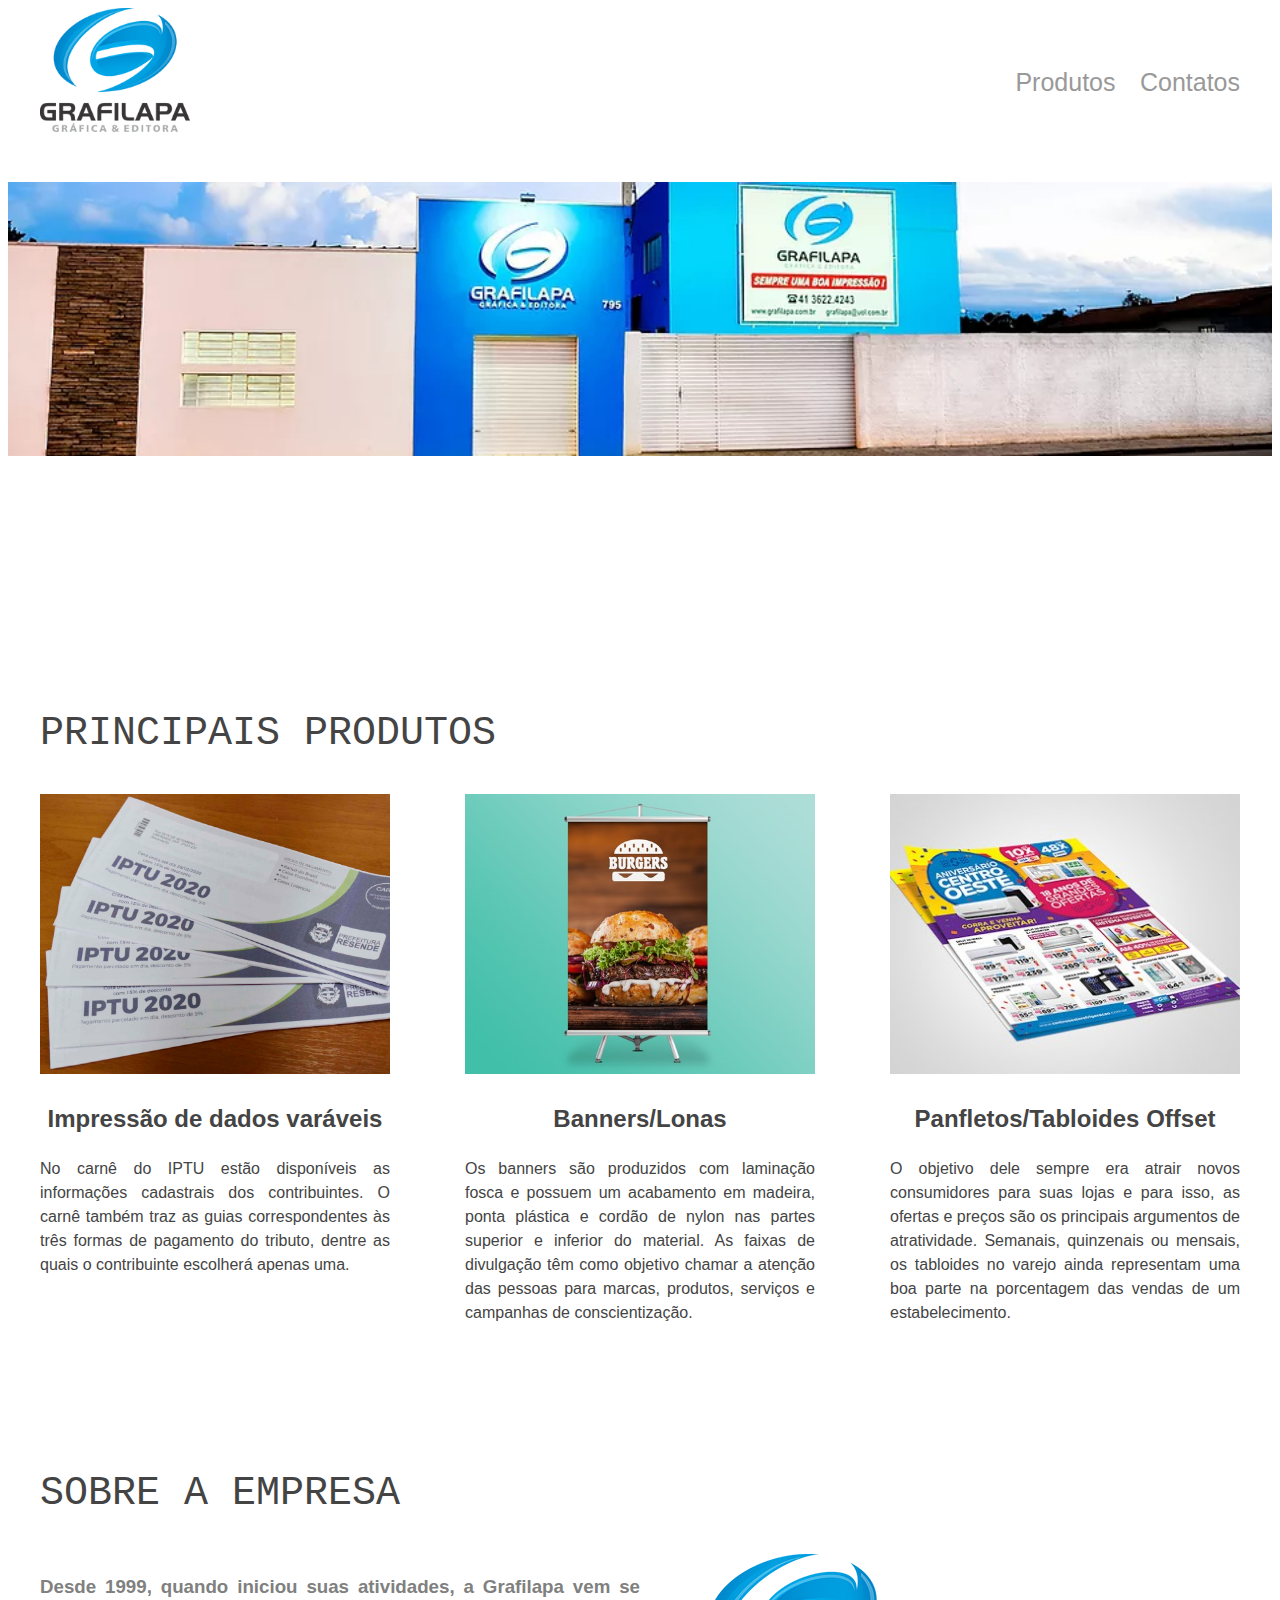
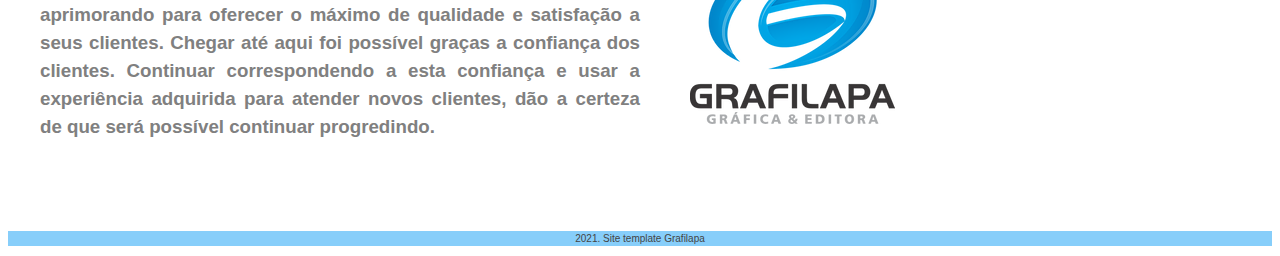
<file: index.html>
<!DOCTYPE html>
<html>
<head>
	<title>Grafilapa</title>
	<meta charset="UTF-8">
	<meta name="author" content="Guilherme Mendes">
	<meta name="description" content="#">
	<meta name="keywords" content="#">
	<link rel="stylesheet" type="text/css" href="css/style.css">
</head>
<body>
	<div class="container">
		<header>
			<a href="index.html" target="_self"><img src="img/logo.jpg" alt="banner" class="marca"></a>
			<nav>
				<ul>
					<li><a href="produtos.html">Produtos</a></li>
					<li><a href="contato.html">Contatos</a></li>
				</ul>
			</nav>
		</header>
		<div class="banner">
			<img src=img/banner.jpg alt="foto fachada">
		</div>
		<div class="titulo">
			<h1>PRINCIPAIS PRODUTOS</h1>
		</div>
		<section class="index">
			<div class="coluna">
				<img src="img/carnes.jpg" alt="carnes" class="foto-coluna">
				<h2>Impressão de dados varáveis</h2>
				<p>No carnê do IPTU estão disponíveis as informações cadastrais dos contribuintes. O carnê também traz as guias correspondentes às três formas de pagamento do tributo, dentre as quais o contribuinte escolherá apenas uma. </p>
			</div>
			<div class="coluna">
				<img src="img/bannerprod.jpg" alt="banner" class="foto-coluna">
				<h2>Banners/Lonas</h2>
				<p>Os banners são produzidos com laminação fosca e possuem um acabamento em madeira, ponta plástica e cordão de nylon nas partes superior e inferior do material. As faixas de divulgação têm como objetivo chamar a atenção das pessoas para marcas, produtos, serviços e campanhas de conscientização.
				</p>
			</div>
			<div class="coluna">
				<img src="img/tabloide.jpg" alt="tabloide" class="foto-coluna">
				<h2>Panfletos/Tabloides Offset </h2>
				<p>O objetivo dele sempre era atrair novos consumidores para suas lojas e para isso, as ofertas e preços são os principais argumentos de atratividade. Semanais, quinzenais ou mensais, os tabloides no varejo ainda representam uma boa parte na porcentagem das vendas de um estabelecimento.
				</p>
			</div>
		</section>
		<div class="titulo">
			<h1>SOBRE A EMPRESA</h1>	
		</div>
		<div class="sobreemp">
			<h3>Desde 1999, quando iniciou suas atividades, a Grafilapa vem se aprimorando para oferecer o máximo de qualidade e satisfação a seus clientes. Chegar até aqui foi possível graças a confiança dos clientes.
			Continuar correspondendo a esta confiança e usar a experiência adquirida para atender novos clientes, dão  a certeza de que será possível  continuar progredindo.</h3>
			<img src="img/logo.jpg" alt="logo sobre">		
		</div>
	<footer>
		<p class="footer">2021. Site template Grafilapa</p>
	</footer>	
	</div>
</body>
</html>
</file>
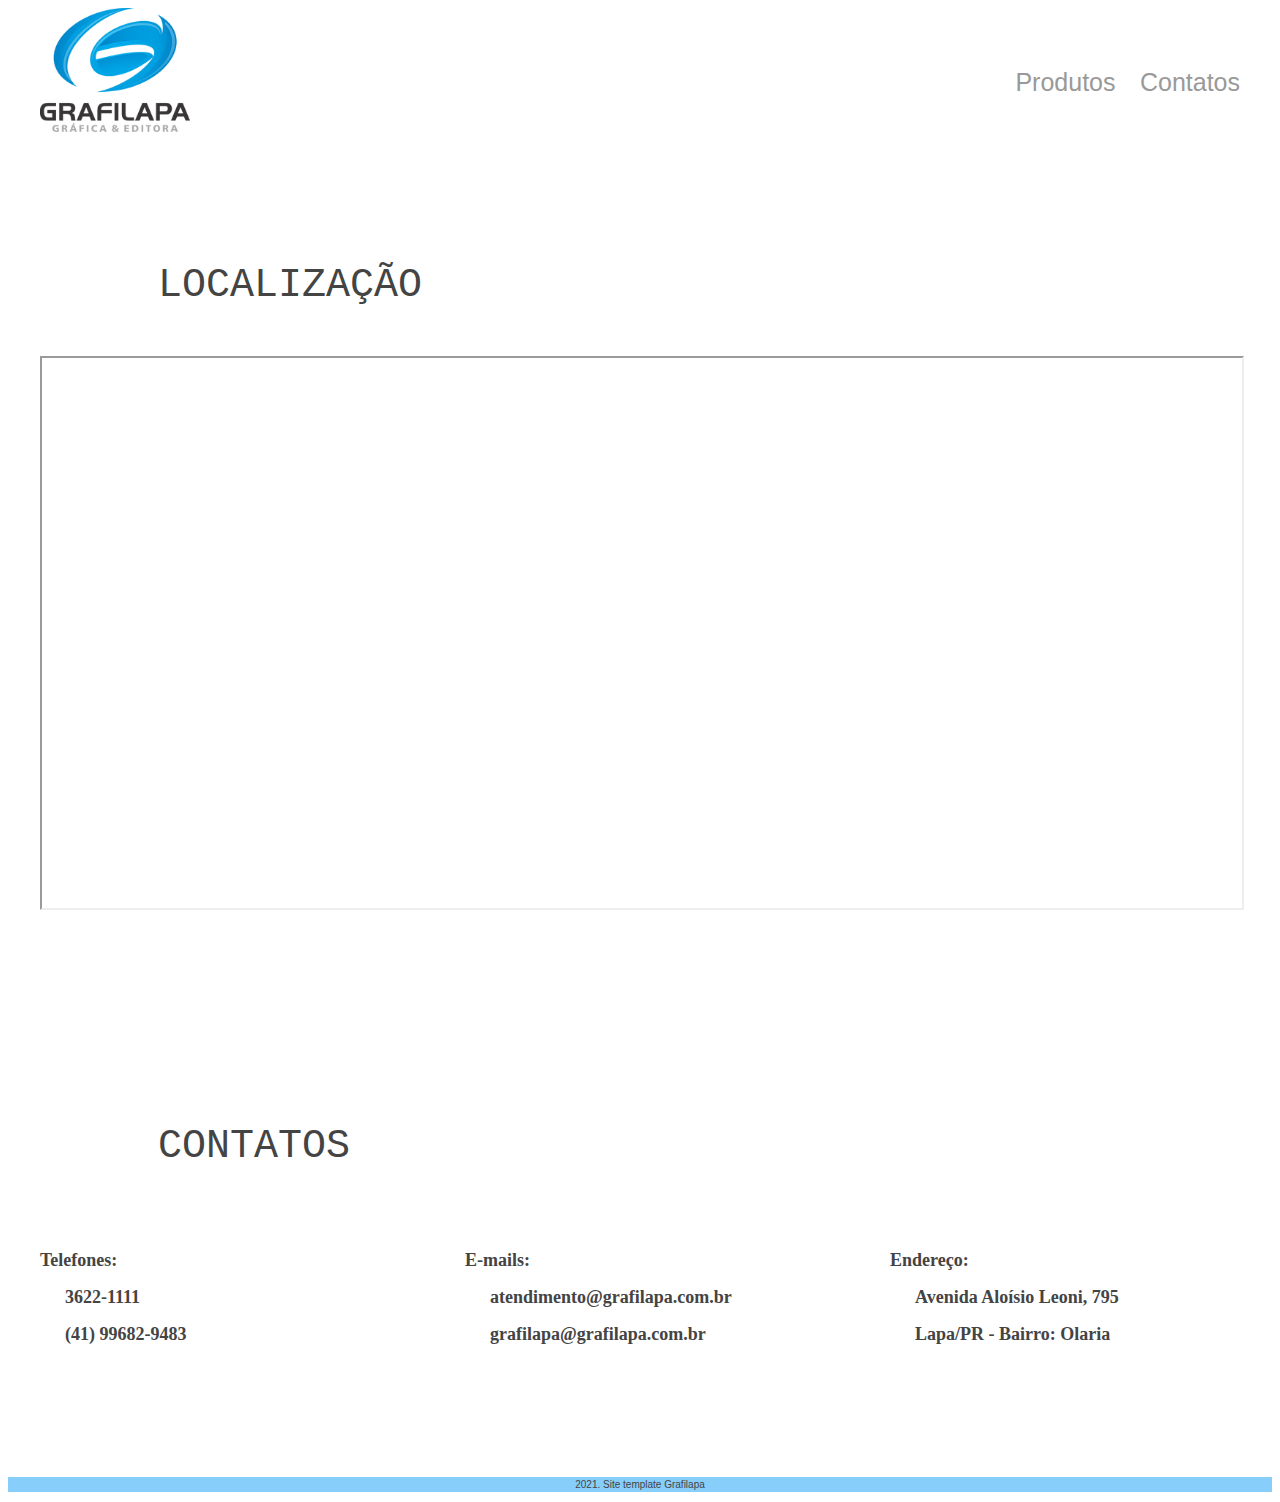
<file: contato.html>
<!DOCTYPE html>
<html>
<head>
	<title>Produtos</title>
	<meta charset="UTF-8">
	<meta name="author" content="Guilherme Mendes">
	<meta name="description" content="#">
	<meta name="keywords" content="#">
	<link rel="stylesheet" type="text/css" href="css/style.css">
</head>
<body>
	<div class="container">
		<header>
			<a href="index.html" target="_self"><img src="img/logo.jpg" alt="banner" class="marca"></a>
			<nav>
				<ul>
					<li><a href="produtos.html">Produtos</a></li>
					<li><a href="contato.html">Contatos</a></li>
				</ul>
			</nav>
		</header>
		<div class="index2">
			<h1>LOCALIZAÇÃO</h1>
		</div>
		<div class="mapa">
			<iframe src="https://www.google.com/maps/embed?pb=!1m14!1m8!1m3!1d1796.5403800086226!2d-49.7280424!3d-25.7678959!3m2!1i1024!2i768!4f13.1!3m3!1m2!1s0x0%3A0x3957df22fb9d718c!2sGrafilapa!5e0!3m2!1sen!2sbr!4v1619407637015!5m2!1sen!2sbr"
			width="1200" height="550"></iframe>
		</div>
		<div class="index2">
			<h1>CONTATOS</h1>
		</div>
		<section class="contatos">
			<div class="contato">
				<h5>Telefones:</h5>
				<h6>3622-1111</h6>
				<h6>(41) 99682-9483</h6>
			</div>
			<div class="contato">
				<h5>E-mails:</h5>
				<h6>atendimento@grafilapa.com.br</h6>
				<h6>grafilapa@grafilapa.com.br</h6>
			</div>
			<div class="contato">
				<h5>Endereço:</h5>
				<h6>Avenida Aloísio Leoni, 795</h6>
				<h6>Lapa/PR - Bairro: Olaria</h6>
			</div>
		</section>
	<footer>
		<p class="footer">2021. Site template Grafilapa</p>
	</footer>	
	</div>
</body>
</html>
</file>
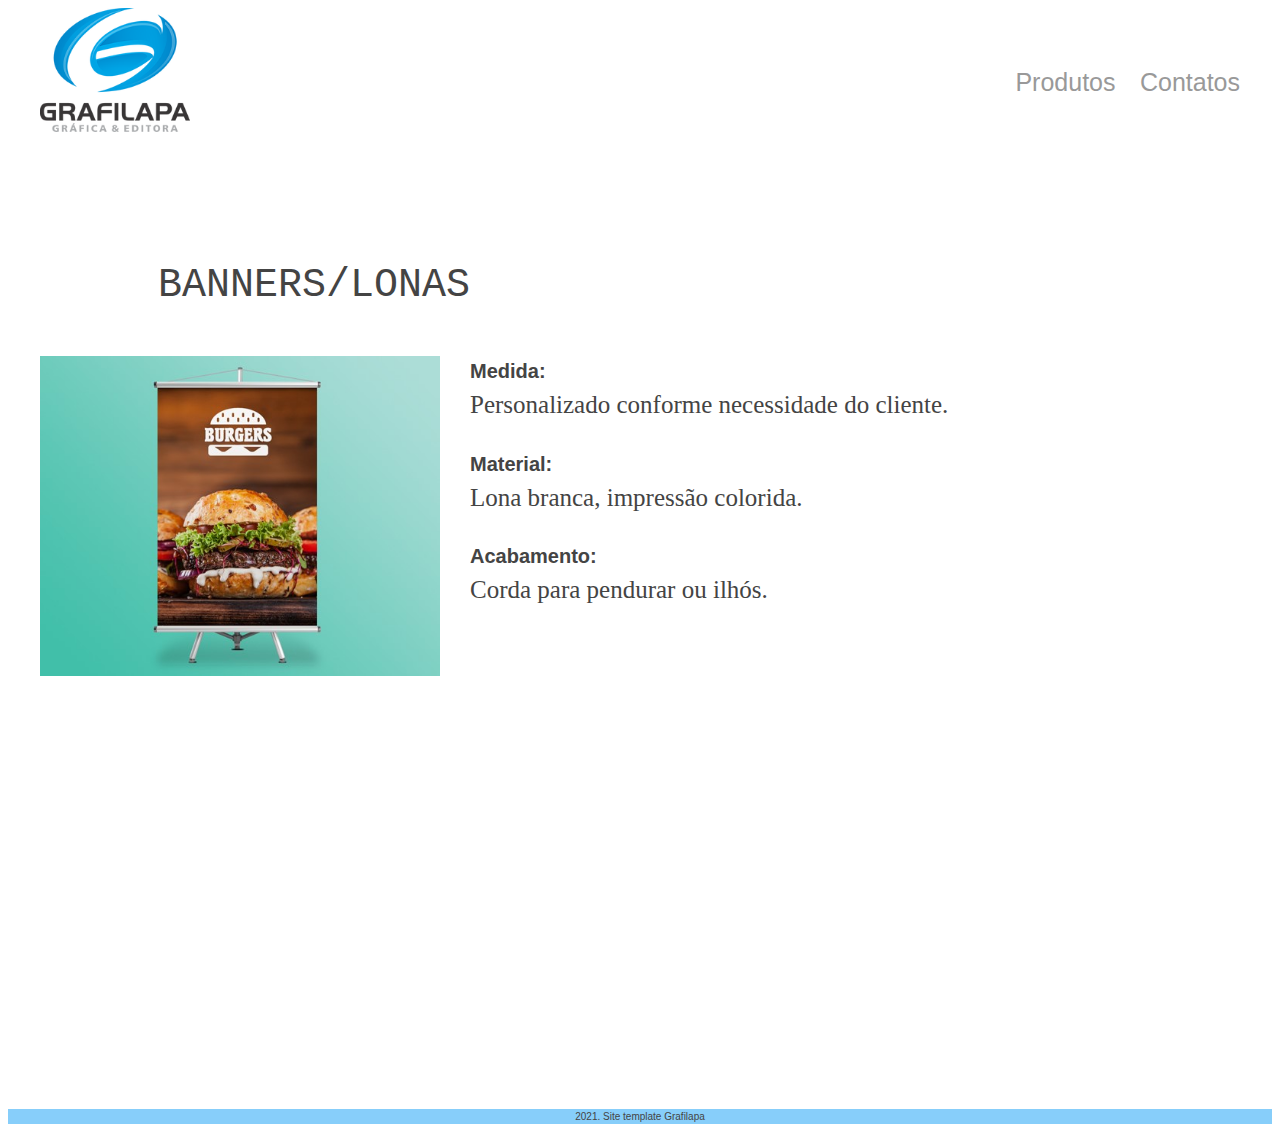
<file: prod1.html>
<!DOCTYPE html>
<html>
<head>
	<title>Banners/Lonas</title>
	<meta charset="UTF-8">
	<meta name="author" content="Guilherme Mendes">
	<meta name="description" content="#">
	<meta name="keywords" content="#">
	<link rel="stylesheet" type="text/css" href="css/style.css">
</head>
<body>
	<div class="container">
		<header>
			<a href="index.html" target="_self"><img src="img/logo.jpg" alt="banner" class="marca"></a>
			<nav>
				<ul>
					<li><a href="produtos.html">Produtos</a></li>
					<li><a href="contato.html">Contatos</a></li>
				</ul>
			</nav>
		</header>
		<div class="index2">
			<h1>BANNERS/LONAS</h1>
		</div>
		<div class="produtos">
			<img src="img/bannerprod.jpg" alt="banners" class="produto">
			<strong>Medida:</strong>
			<p>Personalizado conforme necessidade do cliente.</p>	
			<strong>Material:</strong>
			<p>Lona branca, impressão colorida.</p>	
			<strong>Acabamento:</strong>
			<p>Corda para pendurar ou ilhós.</p>		
		</div>	
	<footer>
		<p class="footer">2021. Site template Grafilapa</p>
	</footer>	
	</div>
</body>
</html>
</file>
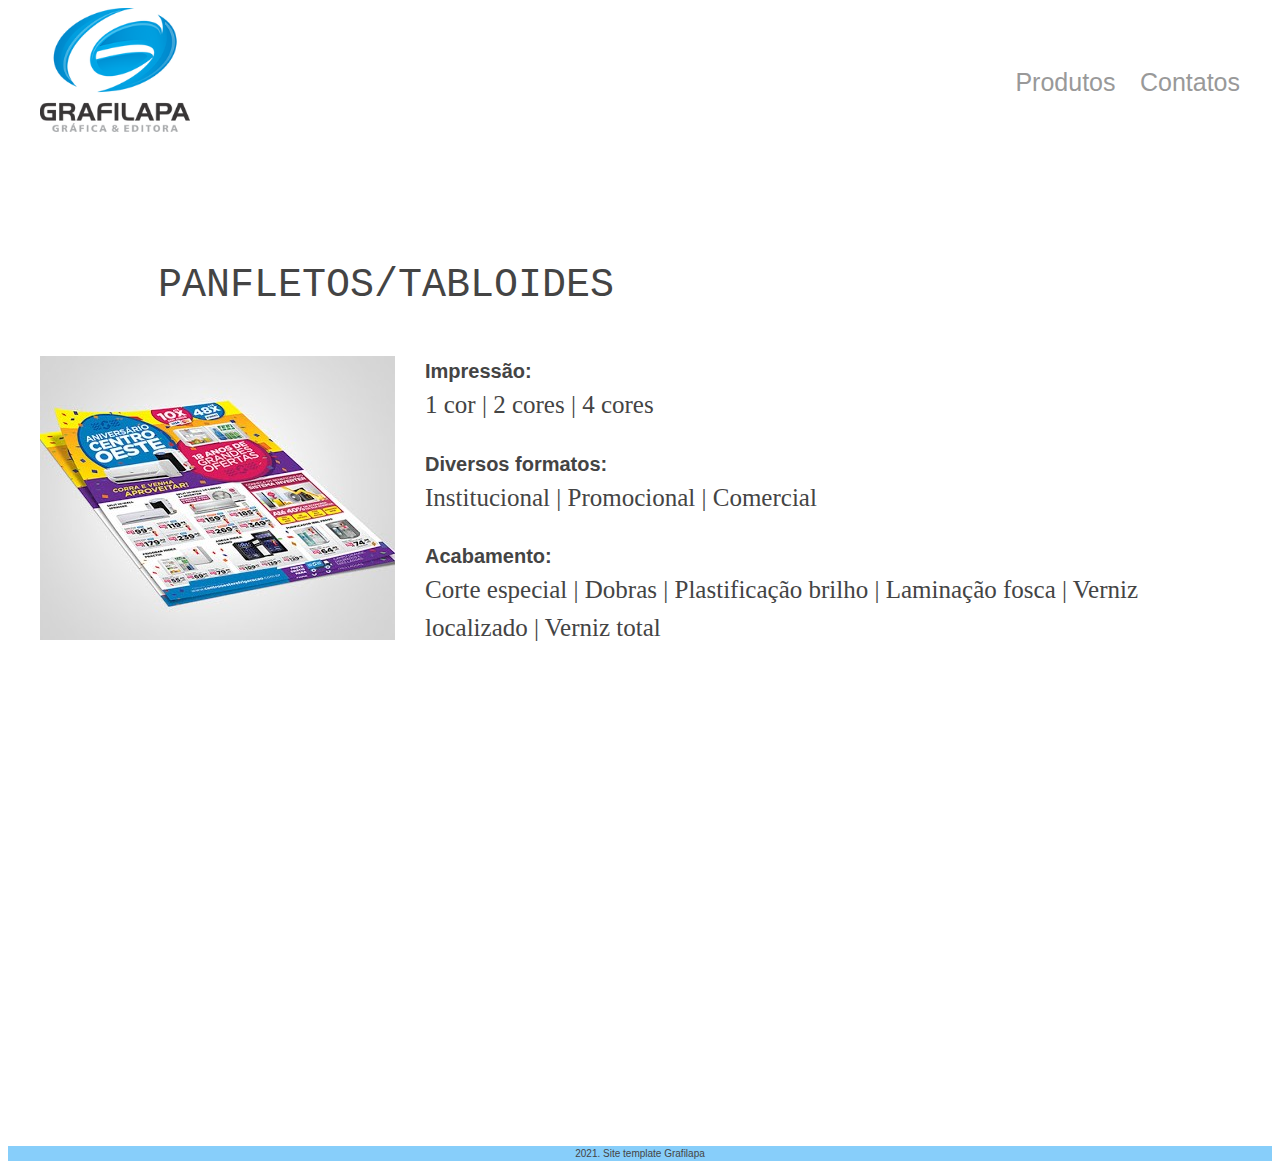
<file: prod2.html>
<!DOCTYPE html>
<html>
<head>
	<title>Banners/Lonas</title>
	<meta charset="UTF-8">
	<meta name="author" content="Guilherme Mendes">
	<meta name="description" content="#">
	<meta name="keywords" content="#">
	<link rel="stylesheet" type="text/css" href="css/style.css">
</head>
<body>
	<div class="container">
		<header>
			<a href="index.html" target="_self"><img src="img/logo.jpg" alt="banner" class="marca"></a>
			<nav>
				<ul>
					<li><a href="produtos.html">Produtos</a></li>
					<li><a href="contato.html">Contatos</a></li>
				</ul>
			</nav>
		</header>
		<div class="index2">
			<h1>PANFLETOS/TABLOIDES</h1>
		</div>
		<div class="produtos">
			<img src="img/tabloide.jpg" alt="banners" class="produto">
			<strong>Impressão:</strong>
			<p>1 cor | 2 cores | 4 cores</p>	
			<strong>Diversos formatos:</strong>
			<p>Institucional | Promocional | Comercial</p>	
			<strong>Acabamento:</strong>
			<p>Corte especial | Dobras | Plastificação brilho | Laminação fosca | Verniz localizado | Verniz total</p>		
		</div>	
	<footer>
		<p class="footer">2021. Site template Grafilapa</p>
	</footer>	
	</div>
</body>
</html>
</file>
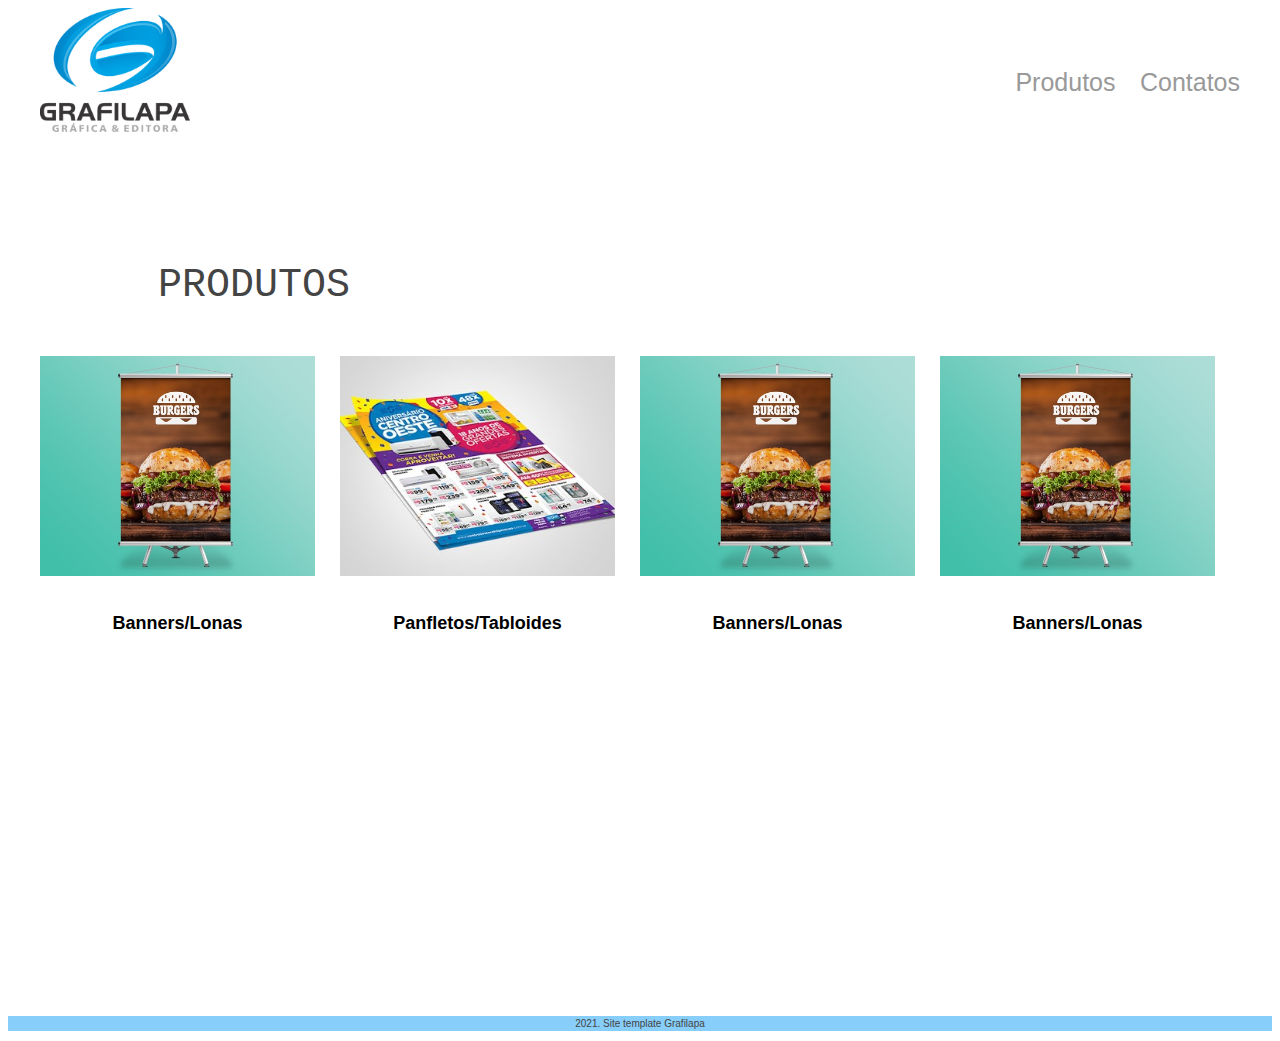
<file: produtos.html>
<!DOCTYPE html>
<html>
<head>
	<title>Produtos</title>
	<meta charset="UTF-8">
	<meta name="author" content="Guilherme Mendes">
	<meta name="description" content="#">
	<meta name="keywords" content="#">
	<link rel="stylesheet" type="text/css" href="css/style.css">
</head>
<body>
	<div class="container">
		<header>
			<a href="index.html" target="_self"><img src="img/logo.jpg" alt="banner" class="marca"></a>
			<nav>
				<ul>
					<li><a href="produtos.html">Produtos</a></li>
					<li><a href="contato.html">Contatos</a></li>
				</ul>
			</nav>
		</header>
		<div class="index2">
			<h1>PRODUTOS</h1>
		</div>
		<section class="listaprodutos">
			<div class="colunaprod">
				<a href="prod1.html"><img src="img/bannerprod.jpg" alt="banners" class="listaprod"></a>
				<a href="prod1.html"><h4>Banners/Lonas</h4></a>
			</div>
			<div class="colunaprod">
				<a href="prod2.html"><img src="img/tabloide.jpg" alt="banners" class="listaprod"></a>
				<a href="prod2.html"><h4>Panfletos/Tabloides</h4></a>
			</div>
			<div class="colunaprod">
				<a href="prod3.html"><img src="img/bannerprod.jpg" alt="banners" class="listaprod"></a>
				<a href="prod3.html"><h4>Banners/Lonas</h4></a>
			</div>
			<div class="colunaprod">
				<a href="prod4.html"><img src="img/bannerprod.jpg" alt="banners" class="listaprod"></a>
				<a href="prod4.html"><h4>Banners/Lonas</h4></a>
			</div>
		</section>		
	<footer>
		<p class="footer">2021. Site template Grafilapa</p>
	</footer>	
	</div>
</body>
</html>
</file>
<file: css/style.css>
body {
	font-family: "Helvetica Neue", Helvetica, Arial, sans-serif;
	line-height: 1.5;
	color: #444;
	font-size: 100%;
}

a{
	color: #000000;
	font-size: 25px;
	text-decoration: none;
}

.container{
	margin: 0 auto;
}

img, figure, video, embed{
	max-width: 100%;
}

header{
	width: 100%;
	height: 48px;
	margin-top: 36px;
	margin-bottom: 36px;
	max-width: 1200px;
	margin: 0 auto;
}

.marca{
	float: left;
	width: 150px;
	margin-bottom: 50px;
}

nav{
	float: right;
	width: 840px;
}

nav ul{
	float: right;
}

nav li{
	font-size: 12px;
	display: inline-block;
	margin-left: 20px;
	margin-top: 40px;
}

nav li a{
	color: #999;
}

.banner{
	height: 600px;
	margin-bottom: 48px;
	text-align: center;
}

.banner img{
	width: 100%;
}

h1{
	font-family: monospace;
	font-size: 40px;
	font-weight: 200;
	max-width: 1200px;
	margin: 0 auto;
}

.titulo{
	margin-bottom: 30px;
}

.index{
	max-width: 1200px;
	margin: 0 auto;
	margin-bottom: 700px;
}

.coluna{
	width: 350px;
	float: left;
	margin-right: 75px;
}

.coluna p{
	text-align: justify;

}

.coluna:last-child{
	margin-right: 0;
}

h2{
	font-size: 24px;
	text-align: center;
}

footer{
	background-color: #87CEFA;
}

.footer{
	font-size: 10px;
	text-align: center;
}

.sobreemp{
	max-width: 1200px;
	margin: 0 auto;
	margin-bottom: 100px;

}

h3{
	color: #808080;
	width: 600px;
	float: left;
	text-align: justify;
	margin-right: 50px;
}

.index2{
	margin-top: 200px;
	margin-left: 150px;
	margin-bottom: 40px;
}

.listaprodutos{
	max-width: 1200px;
	margin: 0 auto;
	margin-bottom: 700px;
}

.colunaprod{
	width: 275px;
	float: left;
	margin-right: 25px;
	margin-bottom: 80px;
}

.colunaprod:last-child{
	margin-right: 0;
}

h4{
	font-size: 18px;
	text-align: center;
}

.contatos{
	max-width: 1200px;
	margin: 0 auto;
	margin-bottom: 300px;
}

h5{
	text-align: justify;
	font-size: 18px;
	margin-bottom: 10px;
	font-family: calibri;
}

h6{
	margin-left: 25px;
	font-size: 18px;
	margin-top: 10px;
	margin-bottom: 5px;
	font-family: calibri;
}

.contato{
	width: 350px;
	float: left;
	margin-right: 75px;
}

.contato:last-child{
	margin-right: 0;
}

.mapa{
	max-width: 1200px;
	margin: 0 auto;
	border: 1;
}

.produtos{
	max-width: 1200px;
	margin: 0 auto;
	margin-bottom: 500px;
}

.produtos img{
	max-width: 400px;
	float: left;
	margin-right: 30px;
}

.produtos p{
	font-family: calibri;
	font-size: 25px;
	margin-top: 0px;
}

.produtos strong{
	font-size: 20px;
	margin-bottom: 0px;
}
</file>
